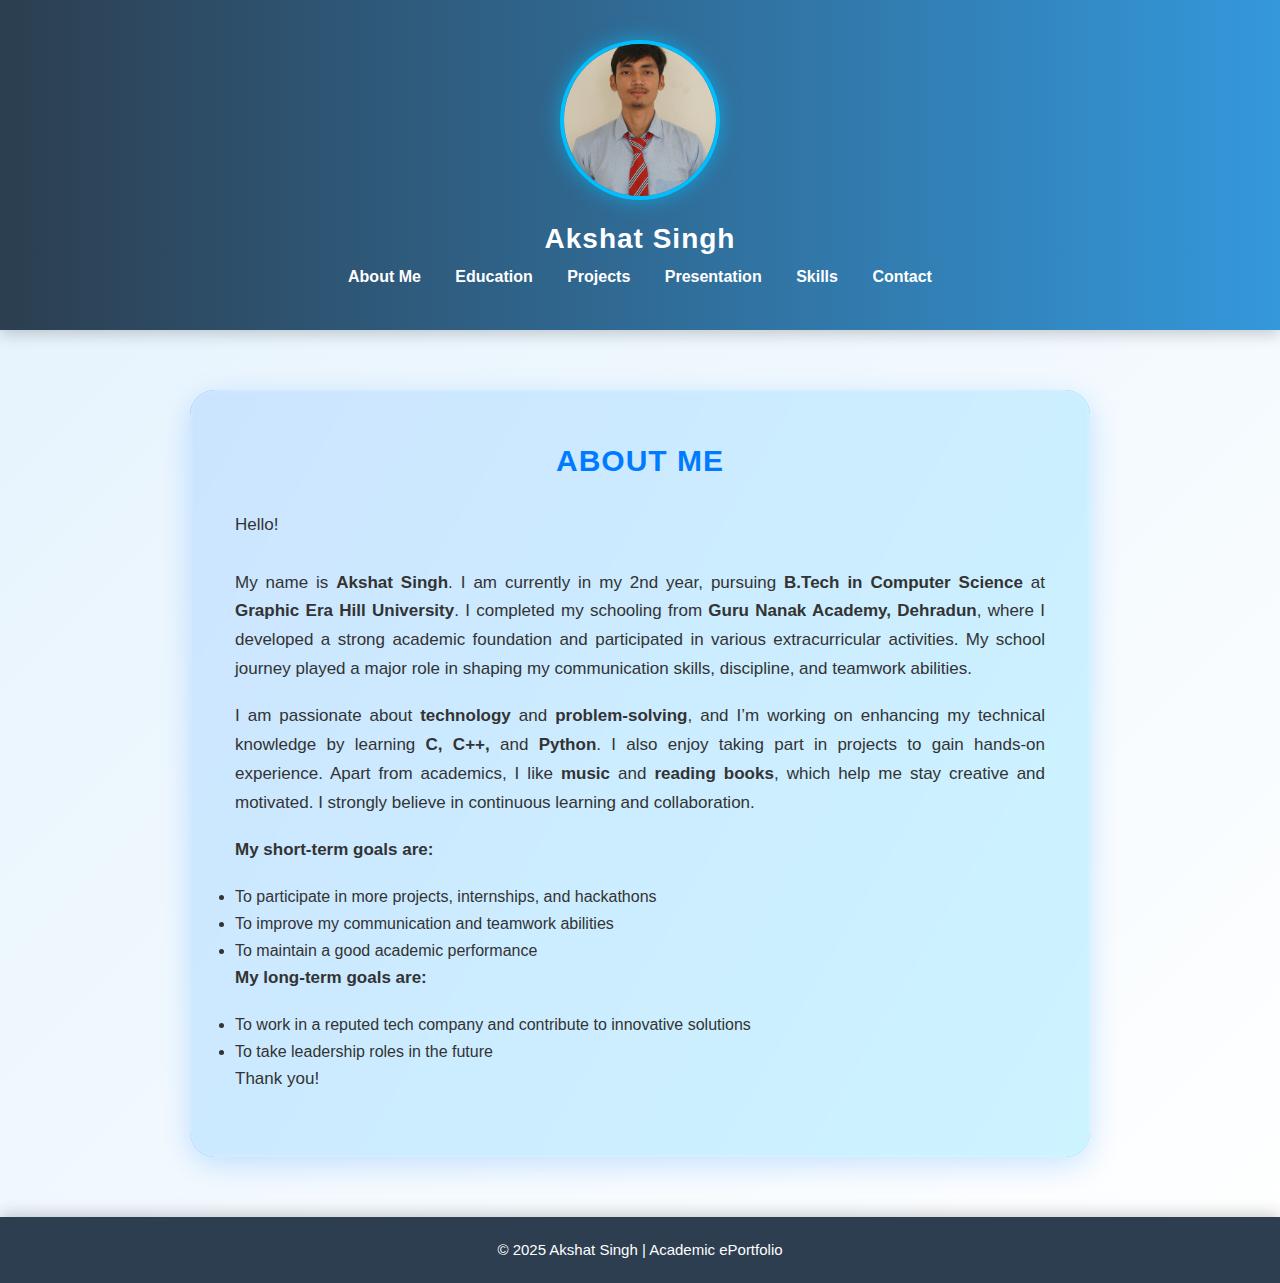
<file: index.html>
<!DOCTYPE html>
<html lang="en">
<head>
    <meta charset="UTF-8">
    <title>About Me - My ePortfolio</title>
    <link rel="stylesheet" href="style.css">
</head>
<body>

    <header>
        <div class="photo-section">
    <img src="IMG-20250830-WA0028.jpg" alt="Akshat Singh" class="profile-img">
</div>
        <h1>Akshat Singh</h1>
        <nav>
            <a href="index.html">About Me</a>
            <a href="education.html">Education</a>
            <a href="projects.html">Projects</a>
            <a href="presentation.html">Presentation</a>
            <a href="skills.html">Skills</a>
            <a href="contact.html">Contact</a>
            
        </nav>
    </header>

    <div class="container">
        <h2>About Me</h2>
    <p>
        Hello!<br><br>
        My name is <strong>Akshat Singh</strong>. I am currently in my 2nd year, pursuing <strong>B.Tech in Computer Science</strong> at <strong>Graphic Era Hill University</strong>. 
        I completed my schooling from <strong>Guru Nanak Academy, Dehradun</strong>, where I developed a strong academic foundation and participated in various extracurricular activities. 
        My school journey played a major role in shaping my communication skills, discipline, and teamwork abilities.
    </p>

    <p>
        I am passionate about <strong>technology</strong> and <strong>problem-solving</strong>, and I’m working on enhancing my technical knowledge by learning <strong>C, C++,</strong> and <strong>Python</strong>. 
        I also enjoy taking part in projects to gain hands-on experience. Apart from academics, I like <strong>music</strong> and <strong>reading books</strong>, which help me stay creative and motivated. 
        I strongly believe in continuous learning and collaboration.
    </p>

    <p><strong>My short-term goals are:</strong></p>
    <ul>
        <li>To participate in more projects, internships, and hackathons</li>
        <li>To improve my communication and teamwork abilities</li>
        <li>To maintain a good academic performance</li>
    </ul>

    <p><strong>My long-term goals are:</strong></p>
    <ul>
        <li>To work in a reputed tech company and contribute to innovative solutions</li>
        <li>To take leadership roles in the future</li>
    </ul>

    <p>Thank you!</p>
</div>
    <footer>
        &copy; 2025 Akshat Singh | Academic ePortfolio
    </footer>

</body>
</html>
</file>
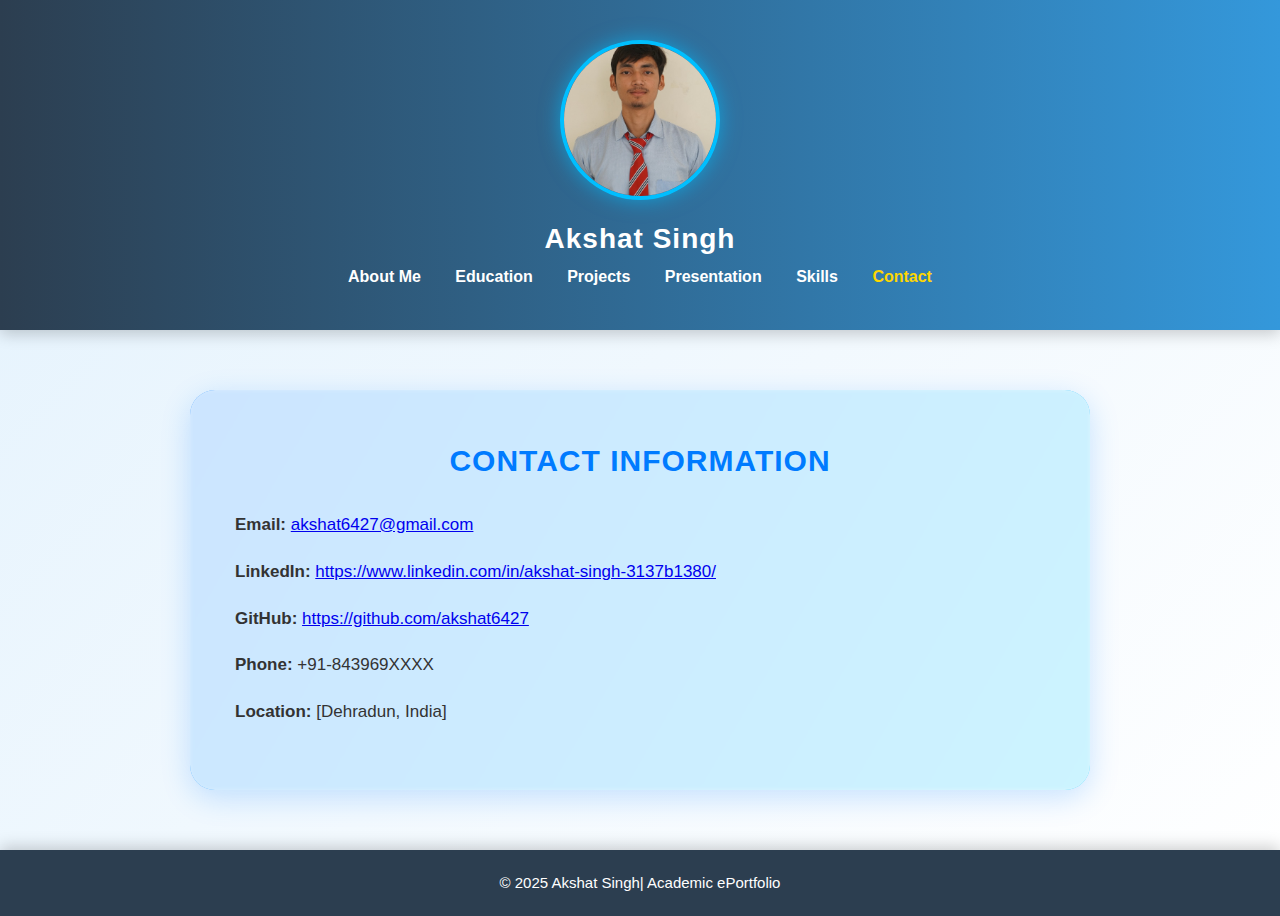
<file: contact.html>
<!DOCTYPE html>
<html lang="en">
<head>
    <meta charset="UTF-8">
    <title>Contact - My ePortfolio</title>
    <link rel="stylesheet" href="style.css">
</head>
<body>

    <header>
        <div class="photo-section">
              <img src="IMG-20250830-WA0028.jpg" alt="Akshat Singh" class="profile-img">
        </div>
        <h1>Akshat Singh</h1>
        <nav>
            <a href="index.html">About Me</a>
            <a href="education.html">Education</a>
            <a href="projects.html">Projects</a>
            <a href="presentation.html">Presentation</a>
            <a href="skills.html">Skills</a>
            <a href="contact.html" class="active">Contact</a>
            
        </nav>
    </header>

    <div class="container">
        <h2>Contact Information</h2>
        <p><strong>Email:</strong> <a href="mailto:akshat6427@gmail.com">akshat6427@gmail.com</a></p>
        <p><strong>LinkedIn:</strong> <a href="https://www.linkedin.com/in/akshat-singh-3137b1380/" target="_blank">https://www.linkedin.com/in/akshat-singh-3137b1380/</a></p>
        <p><strong>GitHub:</strong> <a href="https://github.com/akshat6427" target="_blank">https://github.com/akshat6427</a></p>
        <p><strong>Phone:</strong> +91-843969XXXX</p>
        <p><strong>Location:</strong> [Dehradun, India]</p>
    </div>

    <footer>
        &copy; 2025 Akshat Singh| Academic ePortfolio
    </footer>

</body>
</html>
</file>
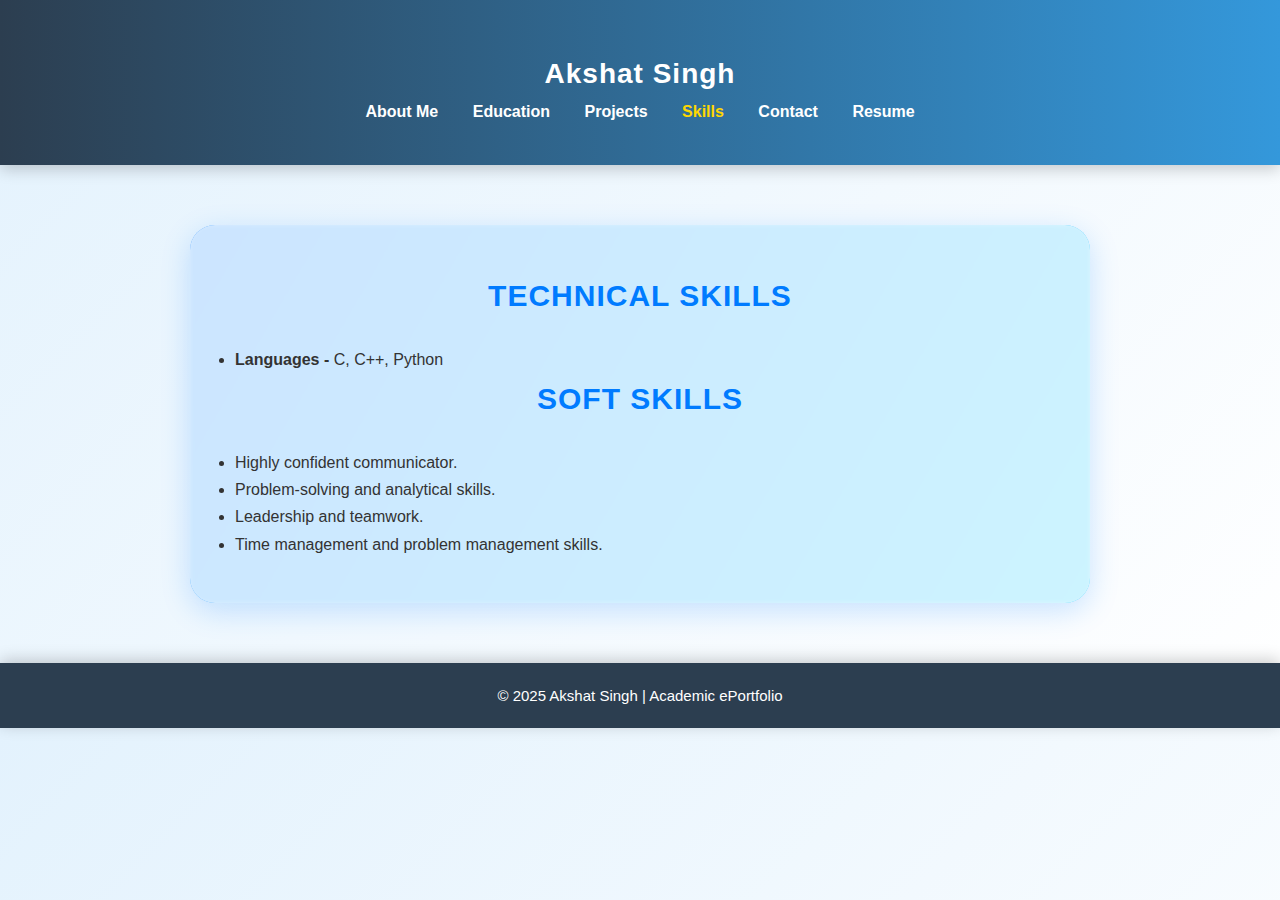
<file: skiils.html>
<!DOCTYPE html>
<html lang="en">
<head>
    <meta charset="UTF-8">
    <title>Skills - My ePortfolio</title>
    <link rel="stylesheet" href="style.css">
</head>
<body>

    <header>
        <h1>Akshat Singh</h1>
        <nav>
            <a href="index.html">About Me</a>
            <a href="education.html">Education</a>
            <a href="projects.html">Projects</a>
            <a href="skills.html" class="active">Skills</a>
            <a href="contact.html">Contact</a>
            <a href="Sneha_Singh_Resume.PDF" target="_blank">Resume</a>
        </nav>
    </header>

    <div class="container">
        <h2>Technical Skills</h2>
        <ul>
            <li><strong>Languages -</strong> C, C++, Python</li>
        </ul>

        <h2>Soft Skills</h2>
        <ul>
            <li>Highly confident communicator.</li>
            <li>Problem-solving and analytical skills.</li>
            <li>Leadership and teamwork.</li>
            <li>Time management and problem management skills.</li>
        </ul>
    </div>

    <footer>
        &copy; 2025 Akshat Singh | Academic ePortfolio
    </footer>

</body>
</html>
</file>
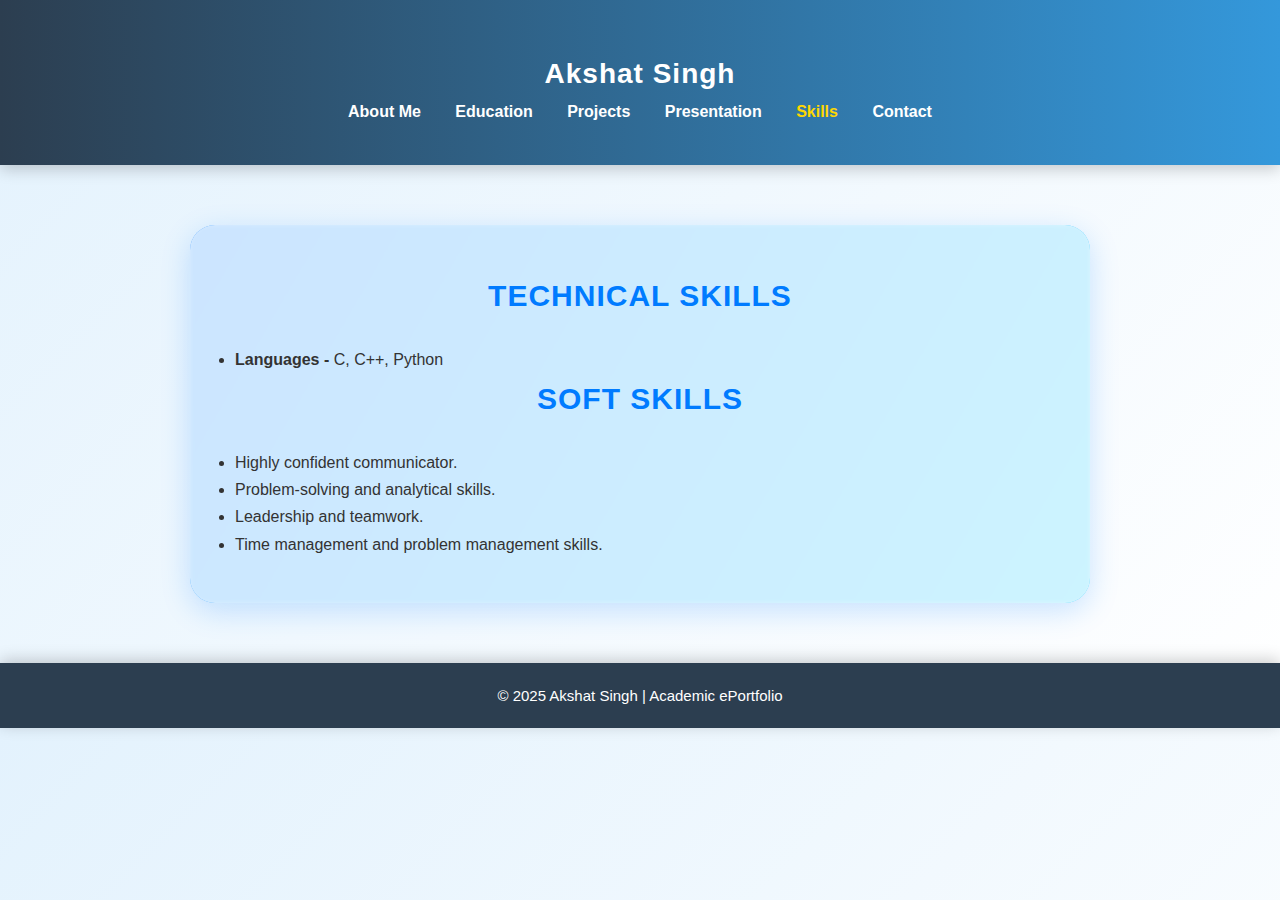
<file: skills.html>
<!DOCTYPE html>
<html lang="en">
<head>
    <meta charset="UTF-8">
    <title>Skills - My ePortfolio</title>
    <link rel="stylesheet" href="style.css">
</head>
<body>

    <header>
        <h1>Akshat Singh</h1>
        <nav>
            <a href="index.html">About Me</a>
            <a href="education.html">Education</a>
            <a href="projects.html">Projects</a>
            <a href="presentation.html">Presentation</a>
            <a href="skills.html" class="active">Skills</a>
            <a href="contact.html">Contact</a>
        </nav>
    </header>

    <div class="container">
        <h2>Technical Skills</h2>
        <ul>
            <li><strong>Languages -</strong> C, C++, Python</li>
        </ul>

        <h2>Soft Skills</h2>
        <ul>
            <li>Highly confident communicator.</li>
            <li>Problem-solving and analytical skills.</li>
            <li>Leadership and teamwork.</li>
            <li>Time management and problem management skills.</li>
        </ul>
    </div>

    <footer>
        &copy; 2025 Akshat Singh | Academic ePortfolio
    </footer>

</body>
</html>
</file>
<file: style.css>
/* ===== Reset ===== */
* {
    margin: 0;
    padding: 0;
    box-sizing: border-box;
}

/* ===== Body ===== */
body {
    font-family: 'Poppins', sans-serif;
    background: linear-gradient(135deg, #e3f2fd, #ffffff);
    color: #333;
    line-height: 1.7;
}

/* ===== Header ===== */
header {
    background: linear-gradient(90deg, #2c3e50, #3498db);
    color: white;
    text-align: center;
    padding: 40px 0;
    box-shadow: 0 4px 15px rgba(0, 0, 0, 0.2);
}

header h1 {
    margin-top: 10px;
    font-size: 28px;
    letter-spacing: 1px;
}

/* ===== Navigation ===== */
nav a {
    margin: 0 15px;
    color: #fff;
    text-decoration: none;
    font-weight: 600;
    transition: 0.3s;
}

nav a:hover,
nav a.active {
    color: #ffd700;
}

/* ===== Photo Section ===== */
.photo-section {
    display: flex;
    justify-content: center;
    align-items: center;
    margin-bottom: 15px;
}

.profile-img {
    width: 160px;
    height: 160px;
    border-radius: 50%;
    border: 4px solid #00bfff;
    box-shadow: 0 0 20px rgba(0, 191, 255, 0.6);
    object-fit: cover;
    transition: transform 0.4s ease;
}

.profile-img:hover {
    transform: scale(1.05);
}

/* ===== Glowing Container (Main Box) ===== */
.container {
    position: relative;
    background: rgba(255, 255, 255, 0.8);
    border-radius: 25px;
    padding: 45px;
    margin: 60px auto;
    max-width: 900px;
    text-align: justify;
    overflow: hidden;
    box-shadow: 0 8px 30px rgba(0, 123, 255, 0.2);
    transition: transform 0.4s ease;
}

/* Animated glowing border (auto animation) */
.container::before {
    content: "";
    position: absolute;
    inset: -3px;
    border-radius: 25px;
    background: linear-gradient(120deg, #007bff, #00e0ff, #8f00ff, #007bff);
    background-size: 400% 400%;
    z-index: -1;
    filter: blur(3px);
    animation: glowingBorder 8s linear infinite;
}

/* Smooth auto glowing animation */
@keyframes glowingBorder {
    0% { background-position: 0% 50%; }
    50% { background-position: 100% 50%; }
    100% { background-position: 0% 50%; }
}

/* ===== Headings and Text ===== */
h2 {
    text-align: center;
    color: #007bff;
    font-size: 30px;
    margin-bottom: 25px;
    text-transform: uppercase;
    letter-spacing: 1px;
}

p {
    color: #333;
    font-size: 17px;
    margin-bottom: 18px;
}

/* ===== Goal Section ===== */
.goal-section h3 {
    color: #0056b3;
    font-size: 22px;
    margin: 15px 0 10px 0;
    border-left: 4px solid #007bff;
    padding-left: 10px;
}

.goal-section li {
    margin-bottom: 10px;
    font-size: 16px;
    color: #444;
}

/* ===== Footer ===== */
footer {
    background: #2c3e50;
    color: white;
    text-align: center;
    padding: 20px 0;
    margin-top: 50px;
    font-size: 15px;
    box-shadow: 0 -3px 15px rgba(0, 0, 0, 0.2);
}

/* ===== Thanks Text ===== */
.thanks {
    text-align: center;
    font-weight: 600;
    color: #007bff;
    font-size: 18px;
    margin-top: 25px;
}
</file>
